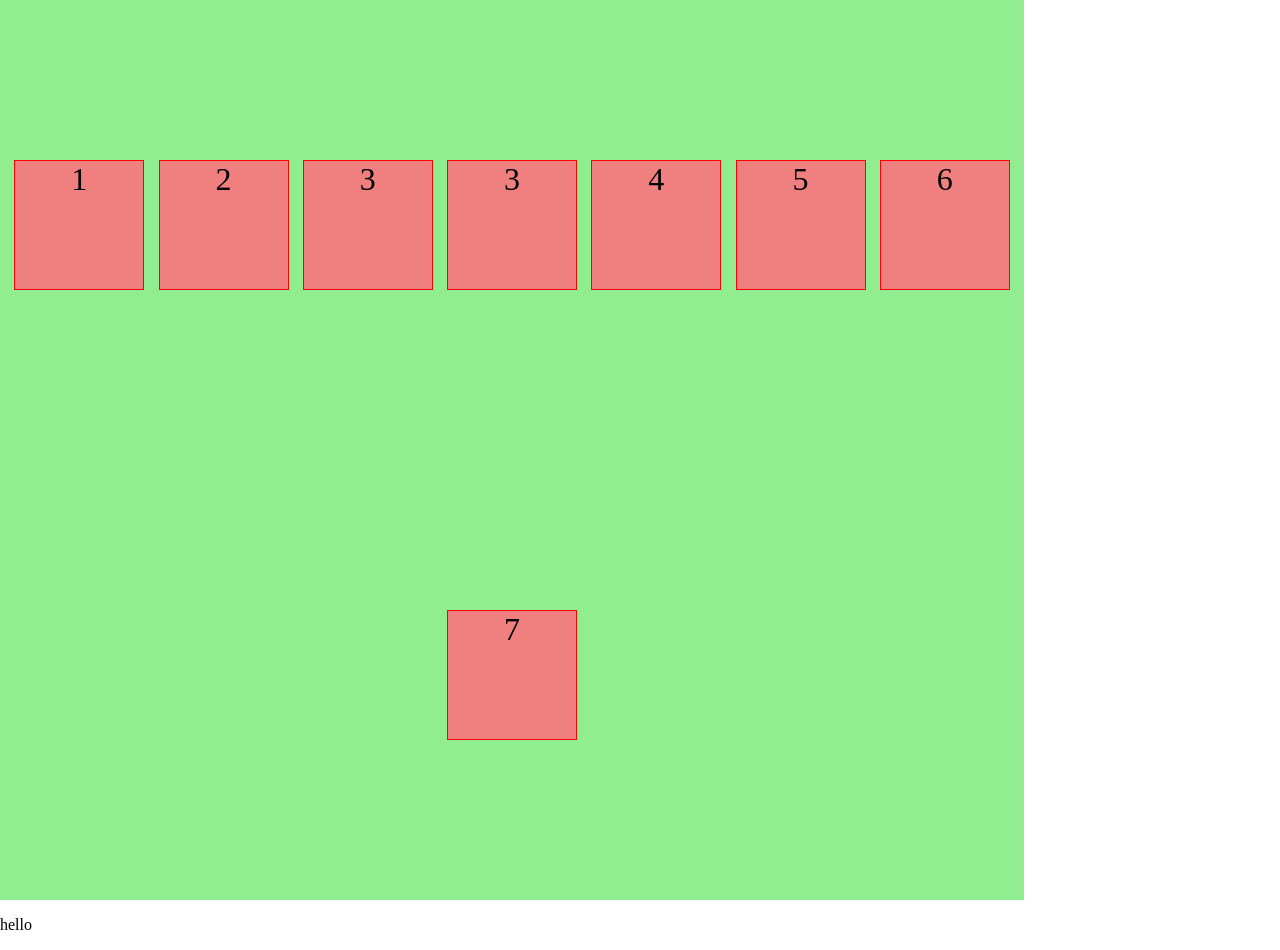
<file: flex.html>
<!DOCTYPE html>
<html lang="en">

<head>
    <meta charset="UTF-8">
    <meta http-equiv="X-UA-Compatible" content="IE=edge">
    <meta name="viewport" content="width=device-width, initial-scale=1.0">
    <title>Document</title>
    <style>
        body {
            margin: 0px;
        }

        .parent {
            height: 100vh;
            width: 80vw;
            background-color: lightgreen;
            display: flex;
            /* align horizontally */
            justify-content: space-evenly;
            /* align vertically  */
            align-items: center;
            /* for warpping the content  */
            flex-wrap: wrap;
        }
        .children {
            font-size: 2rem;
            text-align: center;
            height: 8rem;
            width: 8rem;
            background-color: lightcoral;
            border: 1px solid red;
        }
    </style>
</head>

<body>
    <div class="parent">
        <div class="children">1</div>
        <div class="children">2</div>
        <div class="children">3</div>
        <div class="children">3</div>
        <div class="children">4</div>
        <div class="children">5</div>
        <div class="children">6</div>
        <div class="children">7</div>
    </div>
    <p>hello</p>
</body>

</html>
</file>
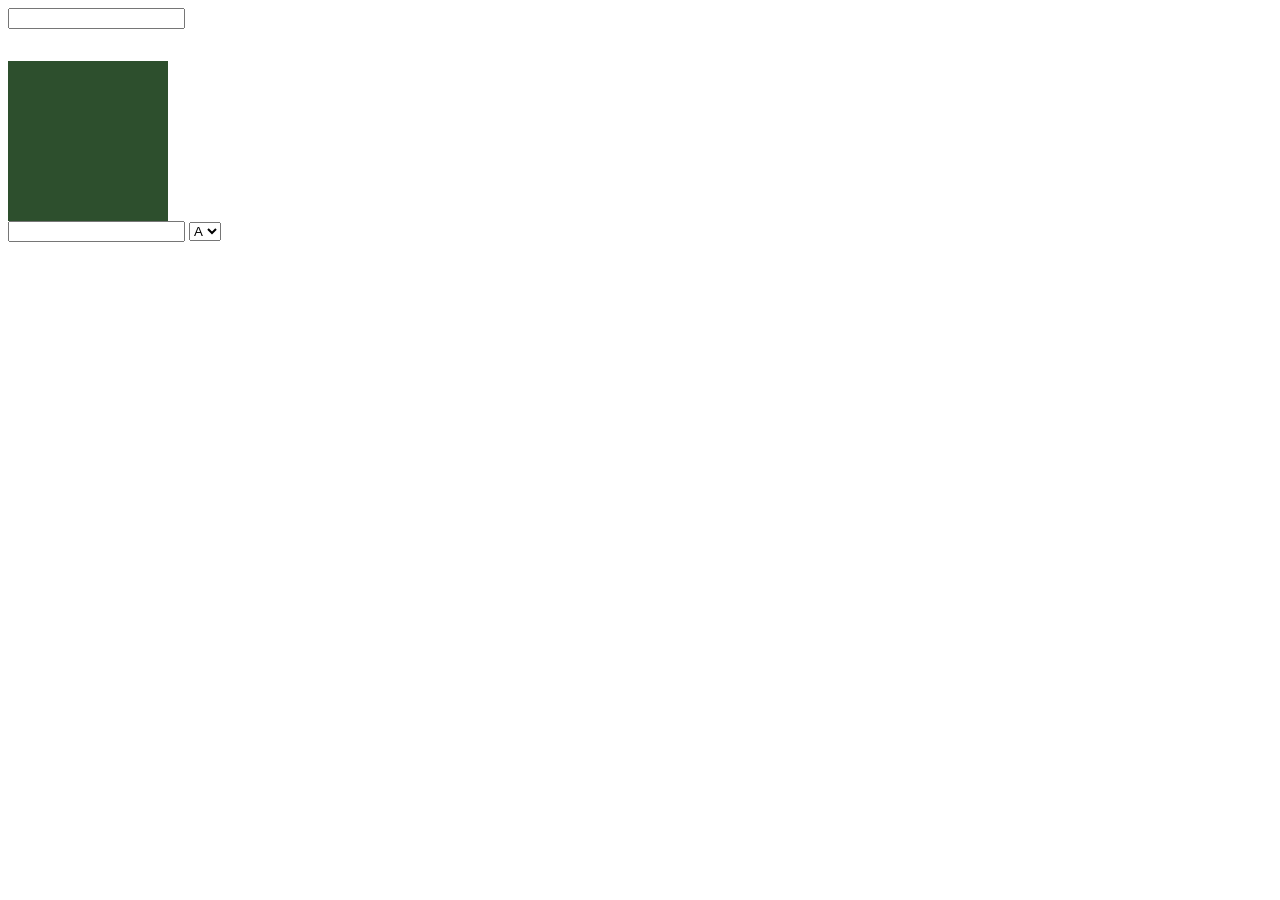
<file: formEvents.html>
<!DOCTYPE html>
<html lang="en">

<head>
    <meta charset="UTF-8">
    <meta http-equiv="X-UA-Compatible" content="IE=edge">
    <meta name="viewport" content="width=device-width, initial-scale=1.0">
    <title>Document</title>
    <style>
        .box {
            height: 10rem;
            width: 10rem;
            background-color: rgb(45, 79, 45);
            margin-top: 2rem;
        }
    </style>
</head>

<body>
    <input type="text" class="main">
    <div class="box"></div>
    <input type="text" class="secondary">
    <select name="" id="">
        <option value="English">A</option>
        <option value="Hindi">B</option>
        <option value="German">C</option>
        <option value="Punjabi">D</option>
    </select>
    <!-- focus
    blur
    change -->
    <script>
        let mainInput = document.querySelector(".main");
        let secondaryInput = document.querySelector(".secondary");
        let selectInput = document.querySelector("select");
        mainInput.addEventListener("focus", function () {
            // console.log(mainInput.value);
            console.log("mainIput is in focus")
        })
        mainInput.addEventListener("change", function () {
            console.log("value changed to", mainInput.value);
        })
        mainInput.addEventListener("blur", function () {
            // console.log(mainInput.value);
            console.log("main is blurred")
        })
        secondaryInput.addEventListener("focus", function () {
            // console.log(mainInput.value);
            console.log("secondaryInput is in focus")
        })
        secondaryInput.addEventListener("change", function () {
            console.log("value changed to", secondaryInput.value);
        })
        secondaryInput.addEventListener("blur", function () {
            // console.log(mainInput.value);
            console.log("main is blurred")
        })
        selectInput.addEventListener("focus", function () {
            console.log("select is in focus");
        })
        selectInput.addEventListener("change", function () {
            console.log("value changed to", selectInput.value);
        })
        selectInput.addEventListener("blur", function () {
            console.log("select is in blur");

        })
    </script>
</body>

</html>
</file>
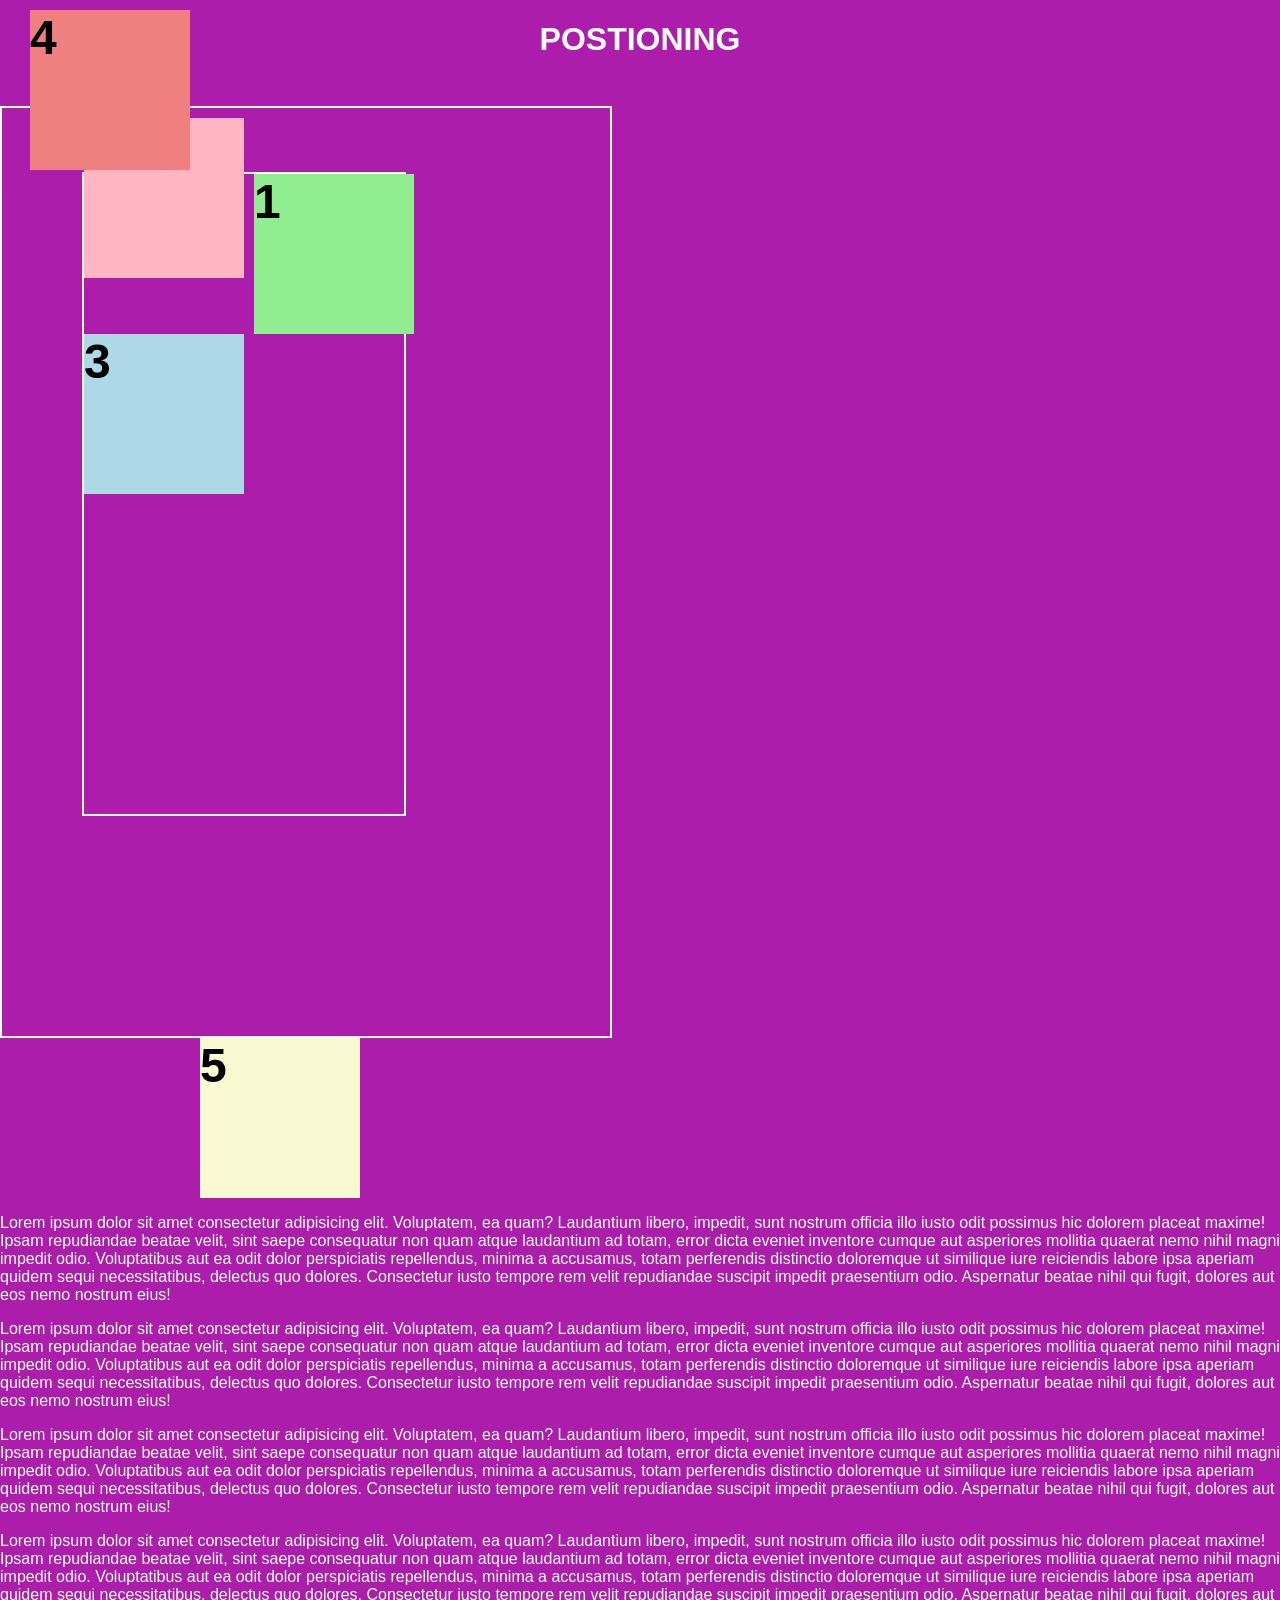
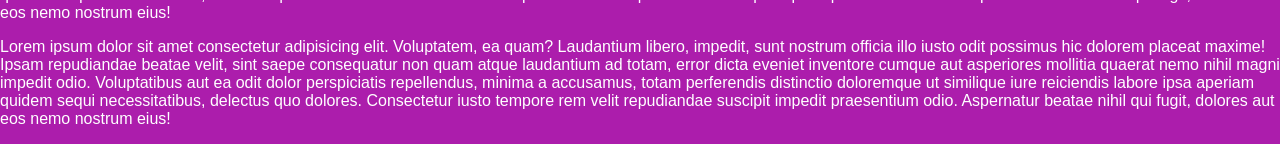
<file: position.html>
<!DOCTYPE html>
<html lang="en">

<head>
    <meta charset="UTF-8">
    <meta http-equiv="X-UA-Compatible" content="IE=edge">
    <meta name="viewport" content="width=device-width, initial-scale=1.0">
    <title>Document</title>
    <style>
        html {

            font-family: sans-serif;
            color: white;
        }

        body {
            background-color: rgb(172, 29, 172);
            margin: 0;
        }

        .grandpa {
            height: 50rem;
            width: 30rem;
            border: 2px solid white;
            padding: 4rem;
            position: relative;
        }

        .parent {
            height: 40rem;
            width: 20rem;
            border: 2px solid white;
            margin-left: 1rem;
            /* position: relative; */
        }

        h1 {
            text-align: center;
            margin-bottom: 3rem;
            /* margin:0px; */
        }

        .child {
            color: black;
            height: 10rem;
            width: 10rem;
            font-weight: bolder;
            font-size: 3rem;
            /* border: 1px solid black; */
        }

        .one {
            background-color: lightgreen;
            /* relative to my original position */
            position: relative;
            /* top: 0px; */
            left: 170px;
        }

        .two {
            background-color: rgb(255, 182, 193);
            /* new layer -> element next to you takes your place*/
            position: absolute;
            /* top and left are with respect to 
            top left corner of the new layer */
            /* if you want adjust the top left calaculation */
            top: 10px;
            /* left: 0px;  */
        }

        .three {
            background-color: lightblue;
        }
        .four {
            background-color: lightcoral;
            /* It is similar to absolute but with relative
            it is position with respect to current viewport */
            position: fixed;
            top: 10px;
            left: 30px;
        }
        .five {
            background-color: lightgoldenrodyellow;
            /* It is similar to absolute but with relative
            it is position with respect to current viewport */
            /* it behaves like normal element 
            until it covers a particular threshold it connverted into position fixed*/
            position: sticky;
            top: 100px;
            left: 200px;
        }
    </style>
</head>

<body>
    <!-- normal flow position : static -->
    <!-- html write ->render -> top-bottom , left to right-->
    <h1>POSTIONING</h1>
    <div class="grandpa">
        <div class="parent">
            <div class="child one">1</div>
            <div class="child two">2</div>
            <div class="child three">3</div>
        </div>
    </div>

    <div class="child four">4</div>
    <div class="child five">5</div>

    <p>Lorem ipsum dolor sit amet consectetur adipisicing elit. Voluptatem, ea quam? Laudantium libero, impedit, sunt
        nostrum officia illo iusto odit possimus hic dolorem placeat maxime! Ipsam repudiandae beatae velit, sint saepe
        consequatur non quam atque laudantium ad totam, error dicta eveniet inventore cumque aut asperiores mollitia
        quaerat nemo nihil magni impedit odio. Voluptatibus aut ea odit dolor perspiciatis repellendus, minima a
        accusamus, totam perferendis distinctio doloremque ut similique iure reiciendis labore ipsa aperiam quidem sequi
        necessitatibus, delectus quo dolores. Consectetur iusto tempore rem velit repudiandae suscipit impedit
        praesentium odio. Aspernatur beatae nihil qui fugit, dolores aut eos nemo nostrum eius!</p>

    <p>Lorem ipsum dolor sit amet consectetur adipisicing elit. Voluptatem, ea quam? Laudantium libero, impedit, sunt
        nostrum officia illo iusto odit possimus hic dolorem placeat maxime! Ipsam repudiandae beatae velit, sint saepe
        consequatur non quam atque laudantium ad totam, error dicta eveniet inventore cumque aut asperiores mollitia
        quaerat nemo nihil magni impedit odio. Voluptatibus aut ea odit dolor perspiciatis repellendus, minima a
        accusamus, totam perferendis distinctio doloremque ut similique iure reiciendis labore ipsa aperiam quidem sequi
        necessitatibus, delectus quo dolores. Consectetur iusto tempore rem velit repudiandae suscipit impedit
        praesentium odio. Aspernatur beatae nihil qui fugit, dolores aut eos nemo nostrum eius!</p>

    <p>Lorem ipsum dolor sit amet consectetur adipisicing elit. Voluptatem, ea quam? Laudantium libero, impedit, sunt
        nostrum officia illo iusto odit possimus hic dolorem placeat maxime! Ipsam repudiandae beatae velit, sint saepe
        consequatur non quam atque laudantium ad totam, error dicta eveniet inventore cumque aut asperiores mollitia
        quaerat nemo nihil magni impedit odio. Voluptatibus aut ea odit dolor perspiciatis repellendus, minima a
        accusamus, totam perferendis distinctio doloremque ut similique iure reiciendis labore ipsa aperiam quidem sequi
        necessitatibus, delectus quo dolores. Consectetur iusto tempore rem velit repudiandae suscipit impedit
        praesentium odio. Aspernatur beatae nihil qui fugit, dolores aut eos nemo nostrum eius!</p>

    <p>Lorem ipsum dolor sit amet consectetur adipisicing elit. Voluptatem, ea quam? Laudantium libero, impedit, sunt
        nostrum officia illo iusto odit possimus hic dolorem placeat maxime! Ipsam repudiandae beatae velit, sint saepe
        consequatur non quam atque laudantium ad totam, error dicta eveniet inventore cumque aut asperiores mollitia
        quaerat nemo nihil magni impedit odio. Voluptatibus aut ea odit dolor perspiciatis repellendus, minima a
        accusamus, totam perferendis distinctio doloremque ut similique iure reiciendis labore ipsa aperiam quidem sequi
        necessitatibus, delectus quo dolores. Consectetur iusto tempore rem velit repudiandae suscipit impedit
        praesentium odio. Aspernatur beatae nihil qui fugit, dolores aut eos nemo nostrum eius!</p>

    <p>Lorem ipsum dolor sit amet consectetur adipisicing elit. Voluptatem, ea quam? Laudantium libero, impedit, sunt
        nostrum officia illo iusto odit possimus hic dolorem placeat maxime! Ipsam repudiandae beatae velit, sint saepe
        consequatur non quam atque laudantium ad totam, error dicta eveniet inventore cumque aut asperiores mollitia
        quaerat nemo nihil magni impedit odio. Voluptatibus aut ea odit dolor perspiciatis repellendus, minima a
        accusamus, totam perferendis distinctio doloremque ut similique iure reiciendis labore ipsa aperiam quidem sequi
        necessitatibus, delectus quo dolores. Consectetur iusto tempore rem velit repudiandae suscipit impedit
        praesentium odio. Aspernatur beatae nihil qui fugit, dolores aut eos nemo nostrum eius!</p>

</body>

</html>
</file>
